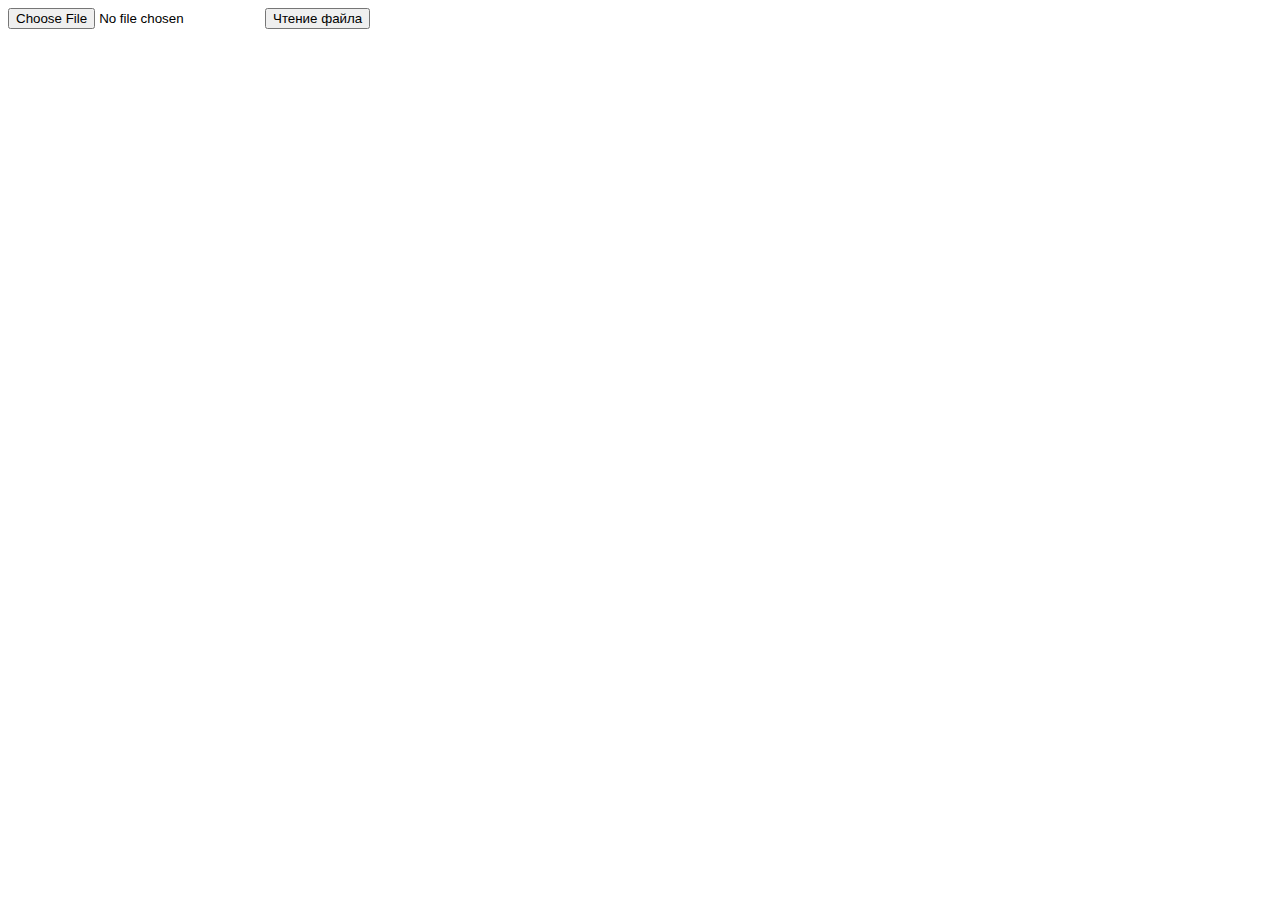
<file: html/index.html>
<!DOCTYPE html>
<html lang="ru">
  <head>
    <meta charset="UTF-8" />
    <meta name="viewport" content="width=device-width, initial-scale=1.0" />
    <title>Чтение файла</title>
  </head>
  <body>
    <input type="file" id="file" />
    <button>Чтение файла</button>

    <script>
      document.querySelector("button").addEventListener("click", function () {
        let file = document.getElementById("file").files[0];
        let reader = new FileReader();
        reader.readAsText(file);
        reader.onload = function () {
          console.log(reader.result);
        };
        reader.onerror = function () {
          console.log(reader.error);
        };
      });
    </script>
  </body>
</html>
</file>
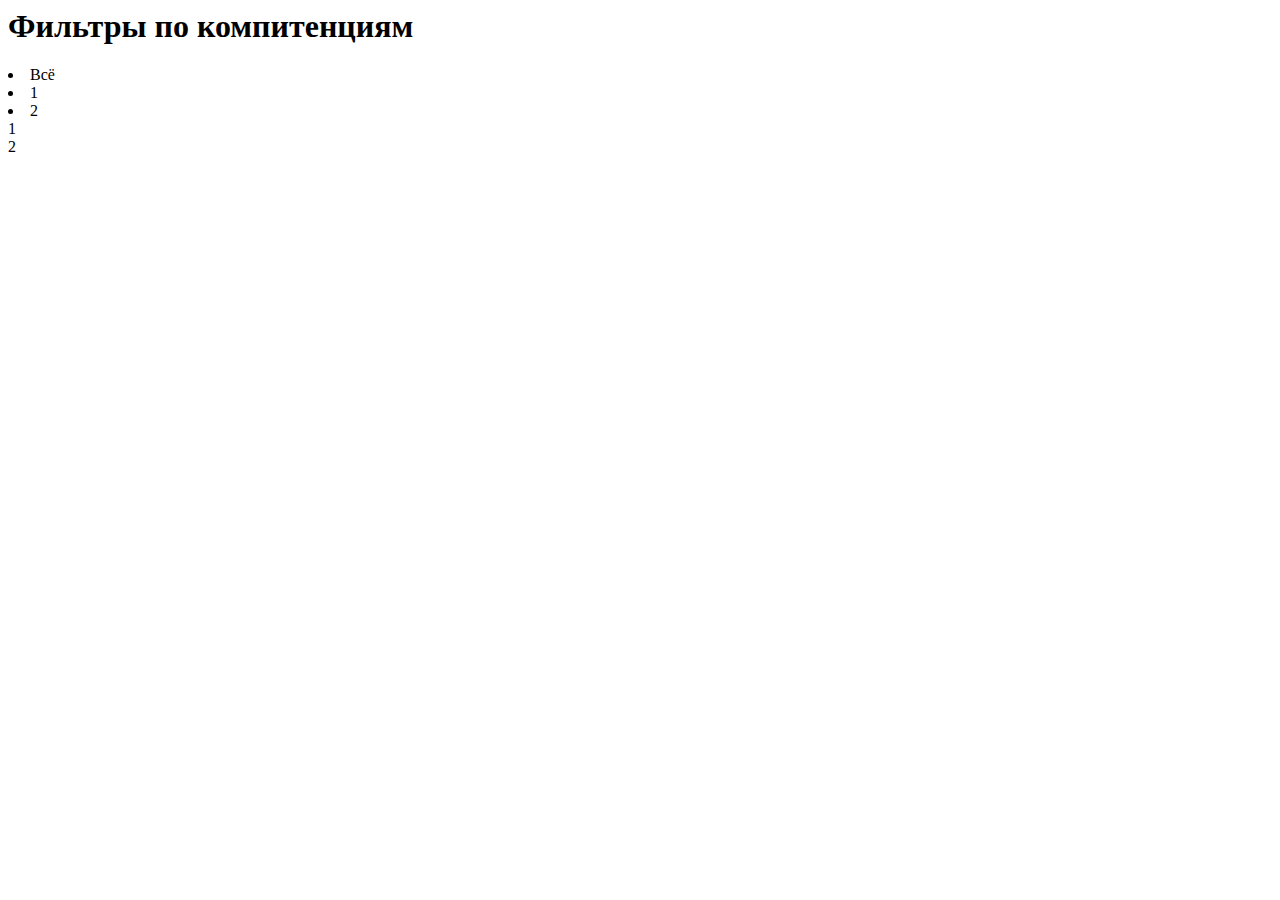
<file: html/Filter.html>
<html>
<head>
<title>Filters</title>
<link rel = "stylesheet" href = "/css/style.css">
</head>

<body> 
    <script src ="/js/Filt.js"></script>
    <div class = "wrapper">
        <div class = "constainer">
            <h1 class="title">Фильтры по компитенциям</h1>
            <v1 class = "list">
                <li class="list_item active" data-id="all">Всё</li>
                <li class="list_item" data-id="1">1</li>
                <li class="list_item" data-id="2">2</li>
            </v1>
            <div class="blocks">
                <div class="blocks_row">
                    <div class="blocks_item 1 f1"> <span>1</span></div>
                    <div class="blocks_item 2 f2"> <span>2</span></div>
                </div>
            </div>
            </h1> 
        </div>
    </div>
</body>
</html>
</file>
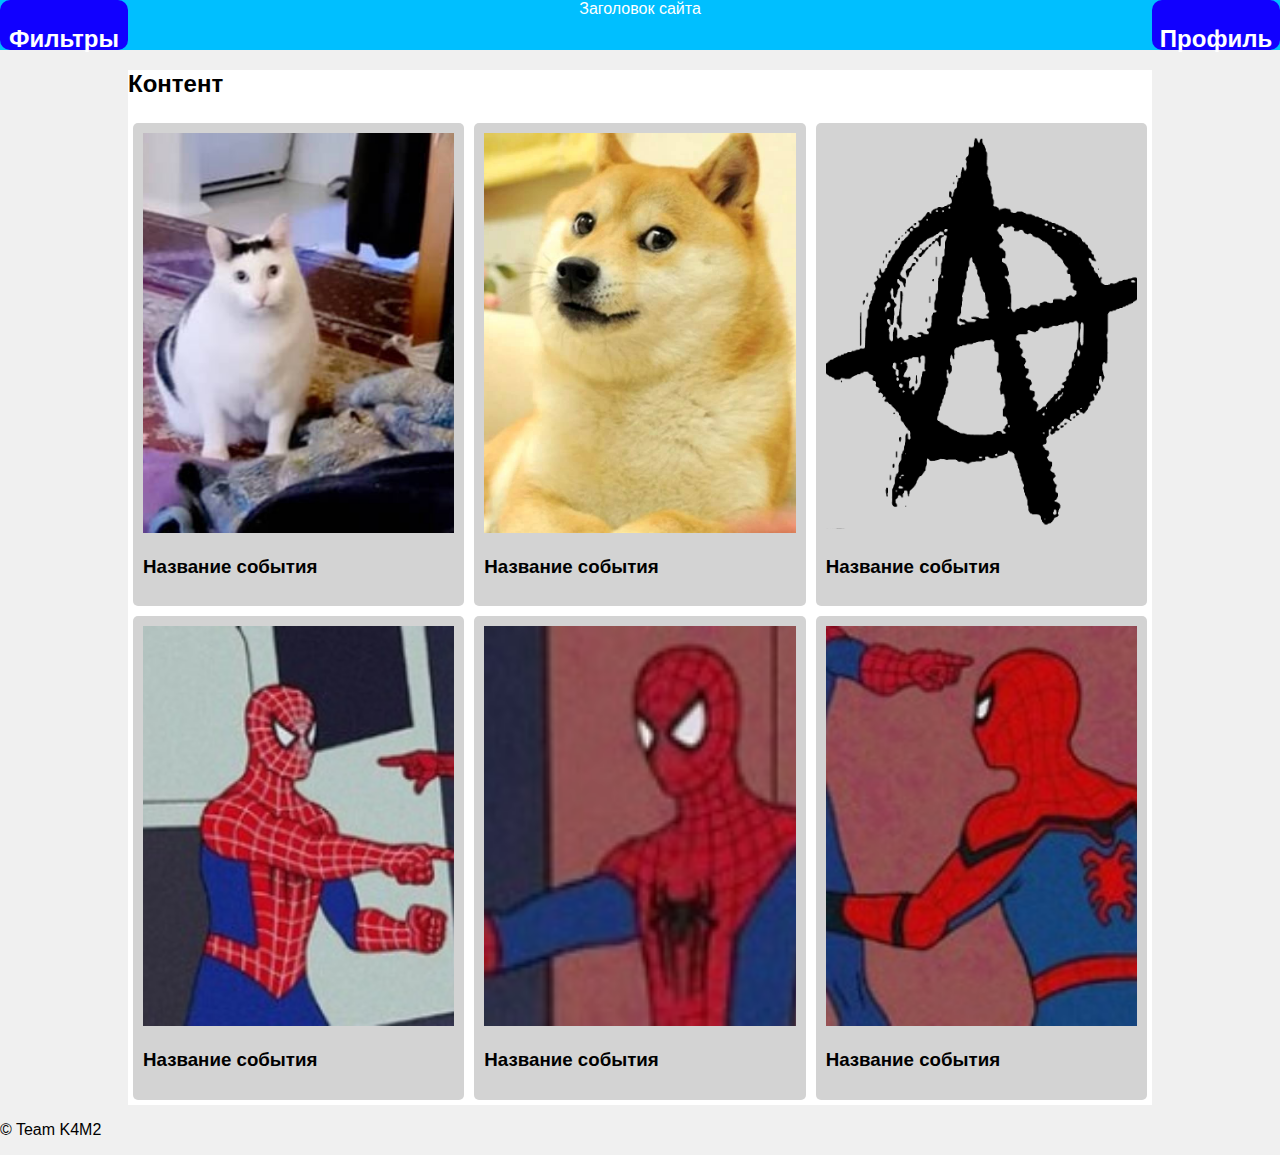
<file: html/Global.html>
<!DOCTYPE html>
<html>
  <head>
    <meta charset="utf-8" />
    <meta name="viewport" content="width=device-width, initial-scale=1.0" />
    <title>Главная страница</title>
    <link rel="stylesheet" href="/css/style.css" />
  </head>

  <body class="Global">
    <div class="GHeader">
      Заголовок сайта
      <a href="/html/Filter.html"
        ><div class="GSidebar">
          <h2 style="color: white">Фильтры</h2>
        </div></a
      >
      <a href="/html/Profile.html"
        ><div class="GProfile">
          <h2 style="color: white">Профиль</h2>
        </div></a
      >
    </div>
    <div class="GContent">
      <h2>Контент</h2>
      <div class="GEvent-container">
        <div class="GEvent-block">
          <img src="/Pictures/1.jpg" alt="Изображение события" />
          <h3>Название события</h3>
        </div>
        <div class="GEvent-block">
          <img src="/Pictures/2.jpg" alt="Изображение события" />
          <h3>Название события</h3>
        </div>
        <div class="GEvent-block">
          <img src="/Pictures/3.png" alt="Изображение события" />
          <h3>Название события</h3>
        </div>
        <div class="GEvent-block">
          <img src="/Pictures/4.jpg" alt="Изображение события" />
          <h3>Название события</h3>
        </div>
        <div class="GEvent-block">
          <img src="/Pictures/5.jpg" alt="Изображение события" />
          <h3>Название события</h3>
        </div>
        <div class="GEvent-block">
          <img src="/Pictures/6.jpg" alt="Изображение события" />
          <h3>Название события</h3>
        </div>
      </div>
    </div>
    <script></script>
    <p>&copy; Team K4M2</p>
  </body>
</html>
</file>
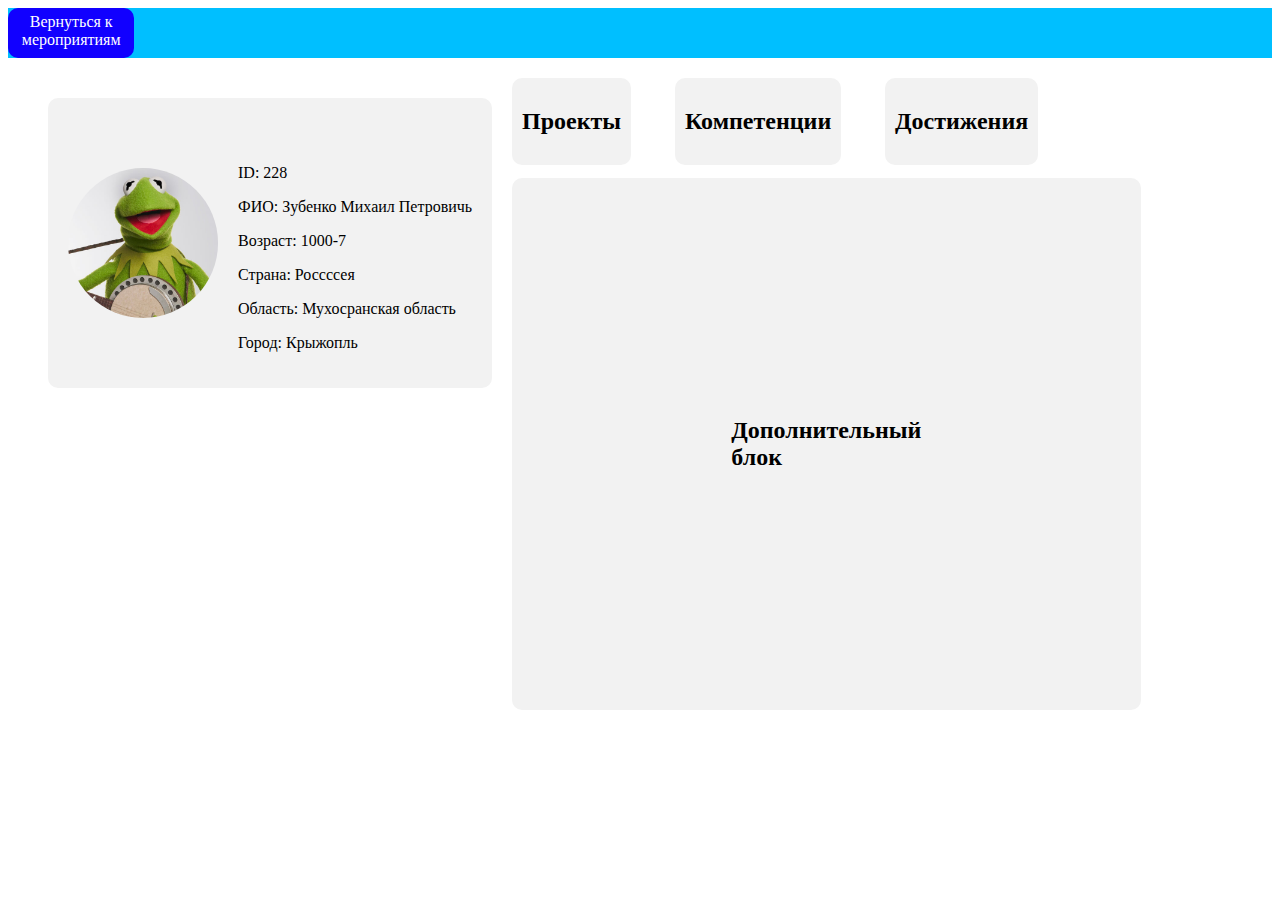
<file: html/Profile.html>
<!DOCTYPE html>
<html>
    <head>
        <meta charset="utf-8">
        <meta name="viewport" content="width=device-width, initial-scale=1.0">
        <title>Профиль</title>
        <link rel="stylesheet" href="/css/style.css">   
    </head>
    <body>
        <div class="GHeader">
            <a href="/html/Global.html"><div class="PReturn-button">Вернуться к мероприятиям</div></a>
        </div>
        <div class="PProfile-container">
            <div class="Profile">
                <div class="PProfile-info">
                    <img src="/Pictures/7.jpg" alt="Profile Image" class="PProfile-image">
                    <div class="PUser-info">
                        <p>ID: 228</p>
                        <p>ФИО: Зубенко Михаил Петровичь</p>
                        <p>Возраст: 1000-7</p>
                        <p>Страна: Россссея</p>
                        <p>Область: Мухосранская область</p>
                        <p>Город: Крыжопль</p>
                    </div>
                </div>
            </div>
            <div class="PProfile-details">
                <div class="PSection">
                    <h2>Проекты</h2>
                    <div class="PContent">
                        <p>Список проектов пользователя...</p>
                    </div>
                </div>
                <div class="PSection">
                    <h2>Компетенции</h2>
                    <div class="PContent">
                        <p>Список компетенций пользователя...</p>
                    </div>
                </div>
                <div class="PSection">
                    <h2>Достижения</h2>
                    <div class="PContent">
                        <p>Список достижений пользователя...</p>
                    </div>
                </div>
                <div class="PAdditional-block">
                    <h2>Дополнительный блок</h2>
                    <p></p>
                </div>
            </div>    
    </body>
</html>
</file>
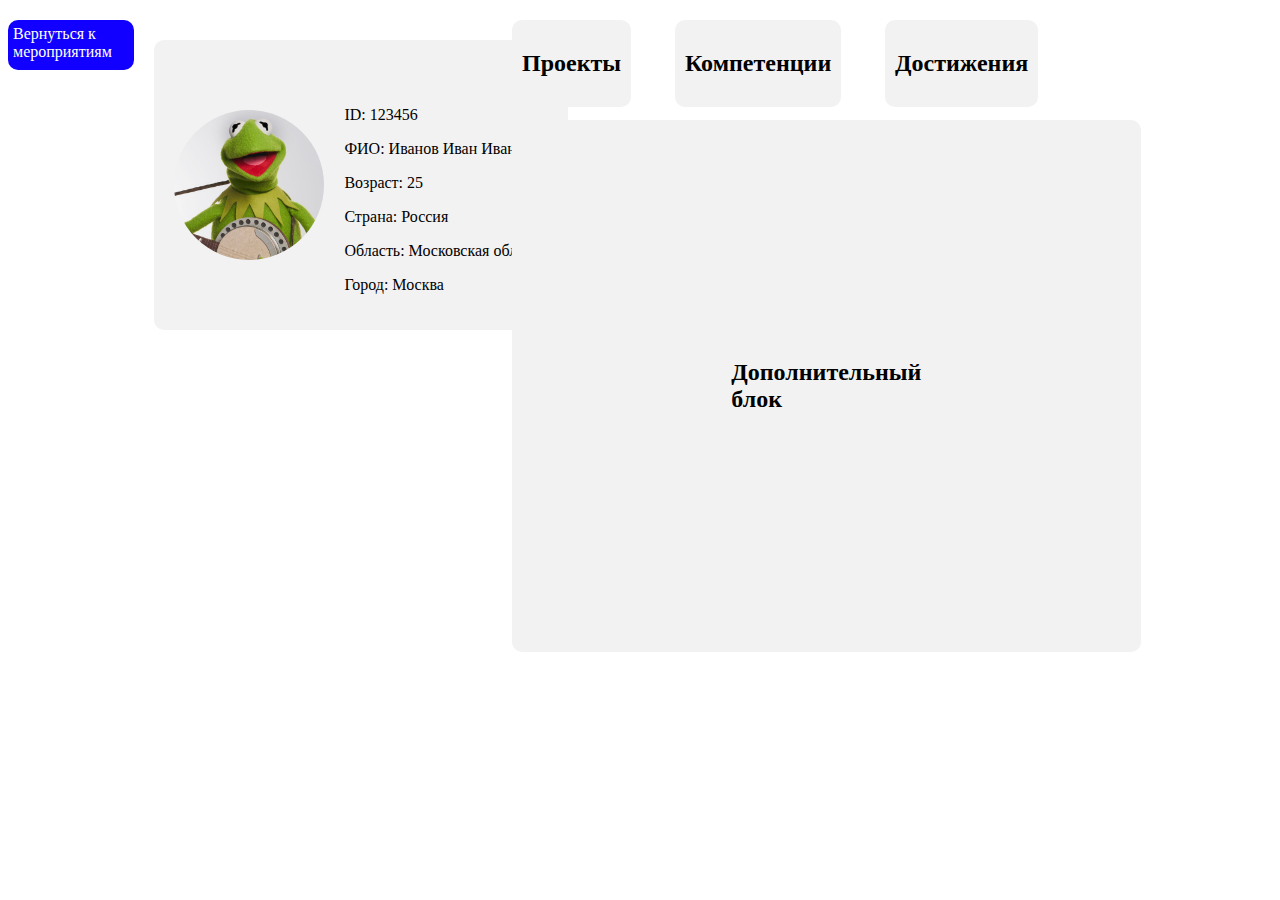
<file: html/test.html>
<!DOCTYPE html>
<html>
    <head>
        <meta charset="utf-8">
        <meta name="viewport" content="width=device-width, initial-scale=1.0">
        <title>Профиль</title>
        <link rel="stylesheet" href="/css/style.css">
    </head>
    <body>
        <div class="PBlue-bar">
            <a href="/html/Global.html"><div class="PReturn-button">Вернуться к мероприятиям</div></a>
        </div>
        <div class="PProfile-container">
            <div class="Profile">
                <div class="PProfile-info">
                    <img src="/Pictures/7.jpg" alt="Profile Image" class="PProfile-image">
                    <div class="PUser-info">
                        <p>ID: 123456</p>
                        <p>ФИО: Иванов Иван Иванович</p>
                        <p>Возраст: 25</p>
                        <p>Страна: Россия</p>
                        <p>Область: Московская область</p>
                        <p>Город: Москва</p>
                    </div>
                </div>
            </div>
            <div class="PProfile-details">
                <div class="PSection">
                    <h2>Проекты</h2>
                    <div class="PContent">
                        <p>Список проектов пользователя...</p>
                    </div>
                </div>
                <div class="PSection">
                    <h2>Компетенции</h2>
                    <div class="PContent">
                        <p>Список компетенций пользователя...</p>
                    </div>
                </div>
                <div class="PSection">
                    <h2>Достижения</h2>
                    <div class="PContent">
                        <p>Список достижений пользователя...</p>
                    </div>
                </div>
                <div class="PAdditional-block">
                    <h2>Дополнительный блок</h2>
                    <p></p>
                </div>
            </div>    
    </body>
</html>
</file>
<file: css/style.css>
* {box-sizing: border-box}
/* Поля ввода полной ширины */
  input[type=text], input[type=password] {
  width: 100%;
  padding: 15px;
  margin: 5px 0 22px 0;
  display: inline-block;
  border: none;
  background: #f1f1f1;
}

/* Добавить цвет фона, когда входы получают фокус */
input[type=text]:focus, input[type=password]:focus {
  background-color: #ddd;
  outline: none;
}

/* Установите стиль для всех кнопок */
button {
  background-color: #4CAF50;
  color: white;
  padding: 14px 20px;
  margin: 8px 0;
  border: none;
  cursor: pointer;
  width: 100%;
  opacity: 0.9;
}

button:hover {
  opacity:1;
}

/* Дополнительные стили для кнопки "Отмена" */
.cancelbtn {
  padding: 14px 20px;
  background-color: #f44336;
}

/* Поплавок очистить и кнопки регистрации и добавить равную ширину */
.cancelbtn, .signupbtn {
  float: left;
  width: 50%;
}

/* Добавить отступы к элементам контейнера */
.container {
  padding: 16px;
}

/* Модальный (фон) */
.modal {
  display: none; /* Скрыто по умолчанию */
  position: fixed; /* Оставаться на месте */
  z-index: 1; /* Сидеть на вершине */
  left: 0;
  top: 0;
  width: 100%; /* Полная ширина */
  height: 100%; /* Полный высота */
  overflow: auto; /* Включите прокрутку, если это необходимо */
  background-color: #474e5d;
  padding-top: 50px;
}

/* Модальное Содержание/Бокс */
.modal-content {
  background-color: #fefefe;
  margin: 5% auto 15% auto; /* 5% сверху, 15% снизу и по центру */
  border: 1px solid #888;
  width: 80%; /* Может быть больше или меньше, в зависимости от размера экрана */
}

/* Стиль горизонтальной линейки */
hr {
  border: 1px solid #f1f1f1;
  margin-bottom: 25px;
}

/* кнопка закрытия (x) */
.close {
  position: absolute;
  right: 35px;
  top: 15px;
  font-size: 40px;
  font-weight: bold;
  color: #f1f1f1;
}

.close:hover,
.close:focus {
  color: #f44336;
  cursor: pointer;
}

/* Снимите поплавки */
.clearfix::after {
  content: "";
  clear: both;
  display: table;
}

/* Измените стили для кнопки отмены и кнопки регистрации на дополнительных маленьких экранах */
@media screen and (max-width: 300px) {
  .cancelbtn, .signupbtn {
    width: 100%;
  }
}

.Global {
  font-family: Arial, sans-serif;
  margin: 0;
  padding: 0;
  background-color: #f0f0f0;
}
.GHeader {
  background-color: #00bfff;
  color: white;
  height: 50px;
  text-align: center
}
.GSidebar {
  background-color: #1100ff;
  color: white;
  width: 10%;
  height: 50px;
  float: left;
  border-radius: 10px;
  padding: 5px;
}
.GProfile {
  background-color: #1100ff;
  color: white;
  width: 10%;
  height: 50px;
  float: right;
  border-radius: 10px;
  text-align: center;
  padding: 5px;
}
.GContent {
  background-color: white;
  width: 80%;
  margin: 0 auto;
}
.GEvent-block {
  background-color: #d3d3d3;
  border-radius: 5px;
  margin: 5px;
  padding: 10px;
  display: inline-block;
  width: calc(100% / 3 - 10px);
}
.GEvent-block img {
  width: 100%; 
  height: 400px; 
  object-fit: cover;
}
.GEvent-container {
  display: flex;
  flex-wrap: wrap; 
}
.PReturn-button {
  background-color: #1100ff;
  color: white;
  width: 10%;
  height: 50px;
  float: left;
  border-radius: 10px;
  padding: 5px;
}
.PProfile-container {
  display: flex;
  border-radius: 10px;
  margin: 20px;
}
.Profile {
  display: flex;
  background-color: #f2f2f2;
  margin: 20px;
  padding: 20px;
  border-radius: 10px;
}
.PProfile-info {
  display: flex;
  align-items: center;
}
.PProfile-image {
  width: 150px;
  height: 150px;
  border-radius: 50%;
  margin-right: 20px;
}
.PUser-info {
  margin-top: 30px;
  background-color: #f2f2f2;
}
.PProfile-details {
  display: flex;
  position: absolute;
  left: 40%;
}
.PSection {
  margin-right: 10%;
  text-align: left;
  background-color: #f2f2f2;
  padding: 10px;
  border-radius: 10px;
}
.PAdditional-block {
  position: absolute;
  background-color: #f2f2f2;
  padding: 50%;
  border-radius: 10px;
  margin-top: 5%;
  top: 90%;
}
.PContent {
  display: none;
}
</file>
